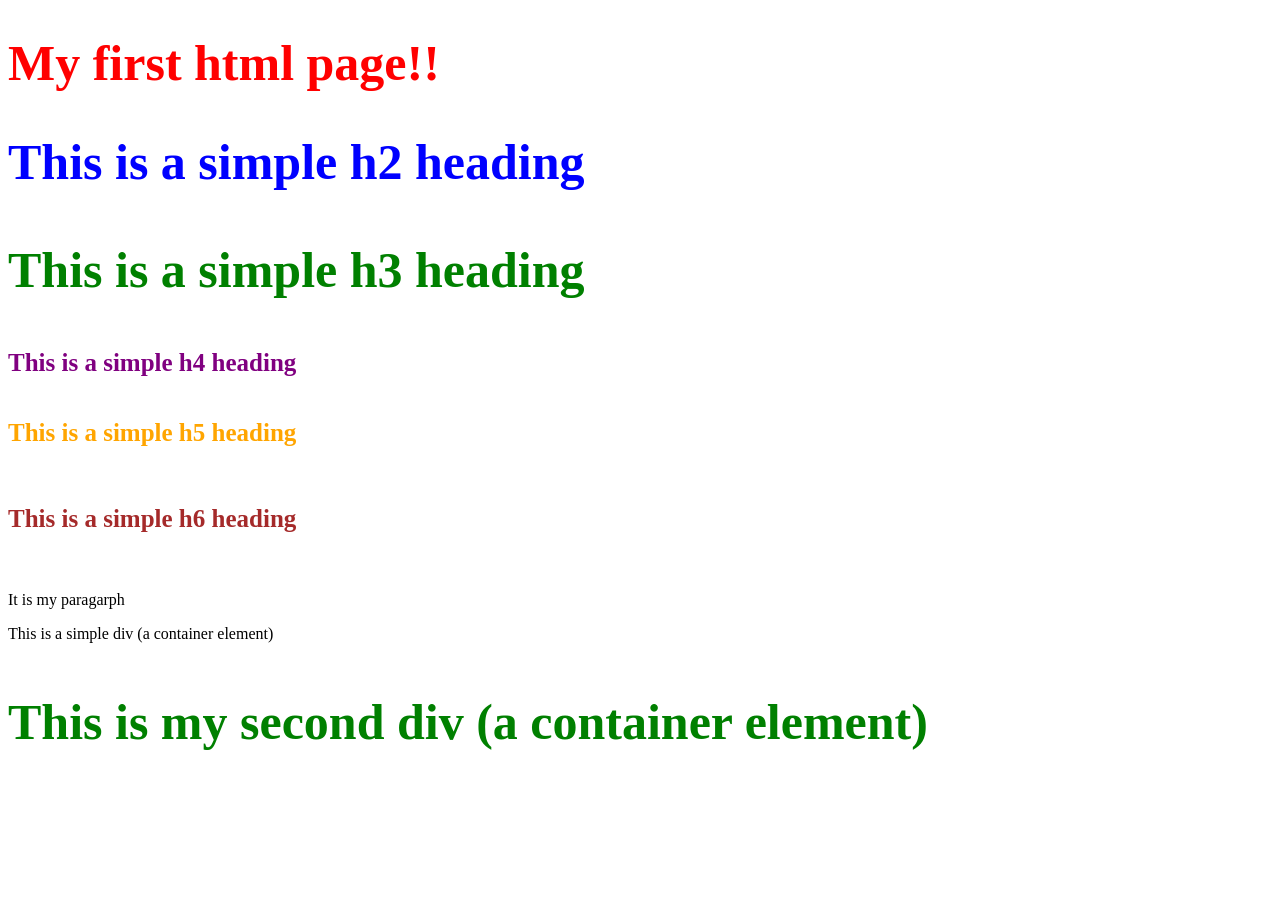
<file: index.html>
<!DOCTYPE html>
<html lang="en">
<head>
    <meta charset="UTF-8">
    <meta name="viewport" content="width=device-width, initial-scale=1.0">
    <title>Practise document</title>
    <link rel="stylesheet" href="style.css"/>
</head>

<body>
    <h1> 
        My first html page!!   
    </h1>
    <h2>This is a simple h2 heading</h2>
    <h3>This is a simple h3 heading</h3>
    <h4>This is a simple h4 heading</h4>
    <h5>This is a simple h5 heading</h5>
    <h6>This is a simple h6 heading</h6>


    <p> It is my paragarph</p>
    <div>This is a simple div (a container element)</div>
    <h3>
        <div id="Frooti">This is my second div (a container element)</div>
    </h3>


    
</body>
</html>
</file>
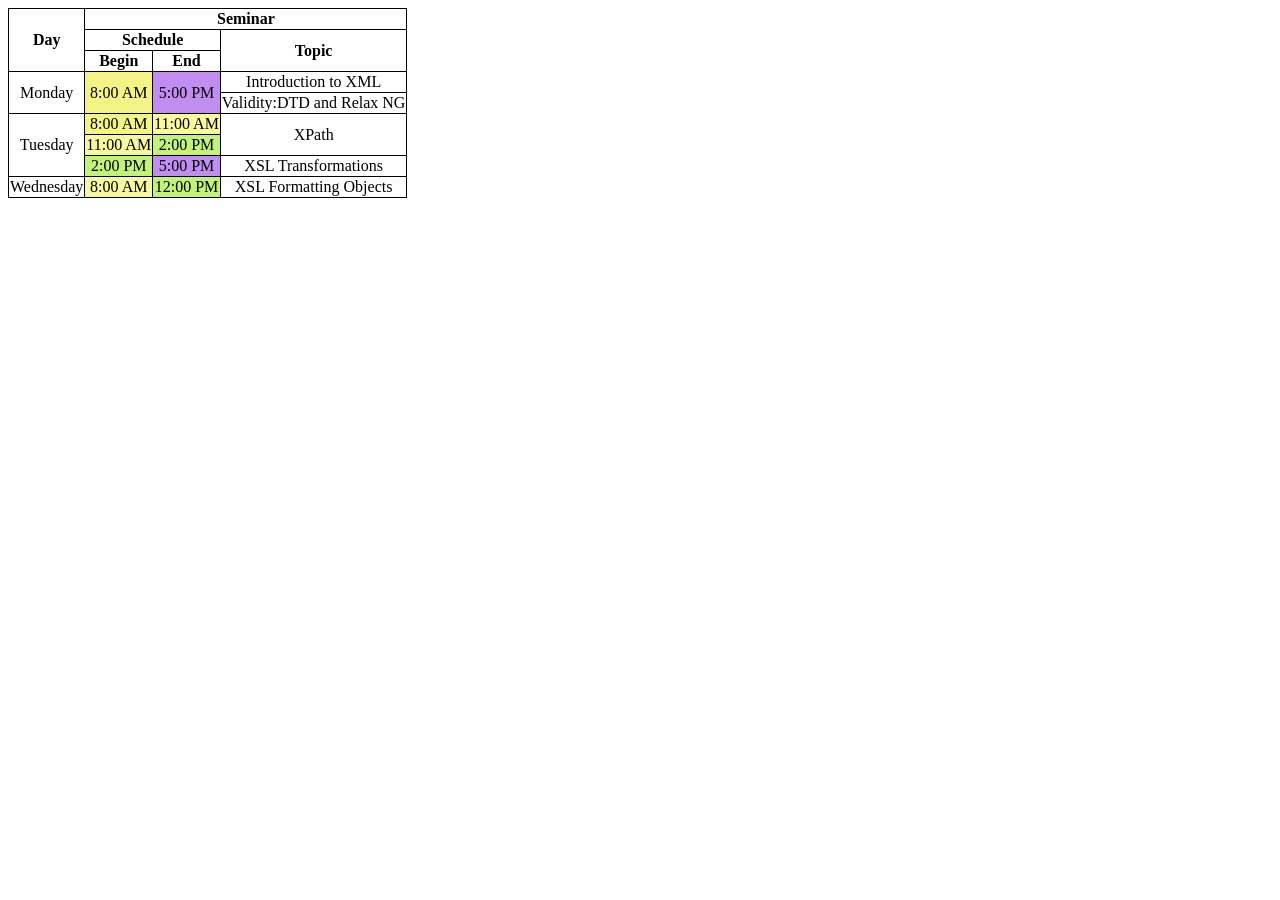
<file: complex_table(homework).html>
<!DOCTYPE html>
<html lang="en">
<head>
  <meta charset="UTF-8">
  <meta name="viewport" content="width=device-width, initial-scale=1.0">
  <title>Document</title>

  <style>
    table{
      border: 1px solid black;
      border-collapse: collapse;
    }
    tr,th,td{
      border: 1px solid black;
      text-align: center;
    }
  </style>
</head>
<body>
  <table>
    <thead>
    <tr>
      <th rowspan="3">Day</th>
      <th colspan="3">Seminar</th>
    </tr>

    <tr>
      <th colspan="2">Schedule</th>
      
      <th rowspan="2">Topic</th>
    </tr>

    <tr>
      <th>Begin</th>
      <th>End</th>
      
    </tr>

  </thead>
  <tbody>
    <tr>
      <td rowspan="2">Monday</td>
      <td rowspan="2" style="background-color:rgb(244, 244, 134);">8:00 AM</td>
      <td rowspan="2" style="background-color: rgb(193, 141, 241);">5:00 PM</td>
      <td>Introduction to XML</td>
    </tr>

    <tr>
     <td>Validity:DTD and Relax NG</td>
    </tr>

    <tr>
      <td rowspan="3">Tuesday</td>
      <td style="background-color:rgb(244, 244, 133);">8:00 AM</td>
      <td style="background-color:rgb(248, 248, 159);">11:00 AM</td>
      <td rowspan="2">XPath</td>
    </tr>

    <tr>
      
      <td style="background-color:rgb(248, 248, 159);">11:00 AM</td>
      <td style="background-color:rgb(194, 242, 121);">2:00 PM</td>
    
    </tr>

    <tr>
      
      <td style="background-color:rgb(194, 242, 121);">2:00 PM</td>
      <td style="background-color: rgb(193, 141, 241);"  >5:00 PM</td>
      <td>XSL Transformations</td>
    </tr> 

    <tr>
      <td>Wednesday</td>
      <td style="background-color:rgb(248, 248, 159);">8:00 AM</td>
      <td style="background-color:rgb(194, 242, 121);" >12:00 PM</td>
      <td>XSL Formatting Objects</td>
    </tr>
    
  </tbody>

  </table>
  
</body>
</html>
</file>
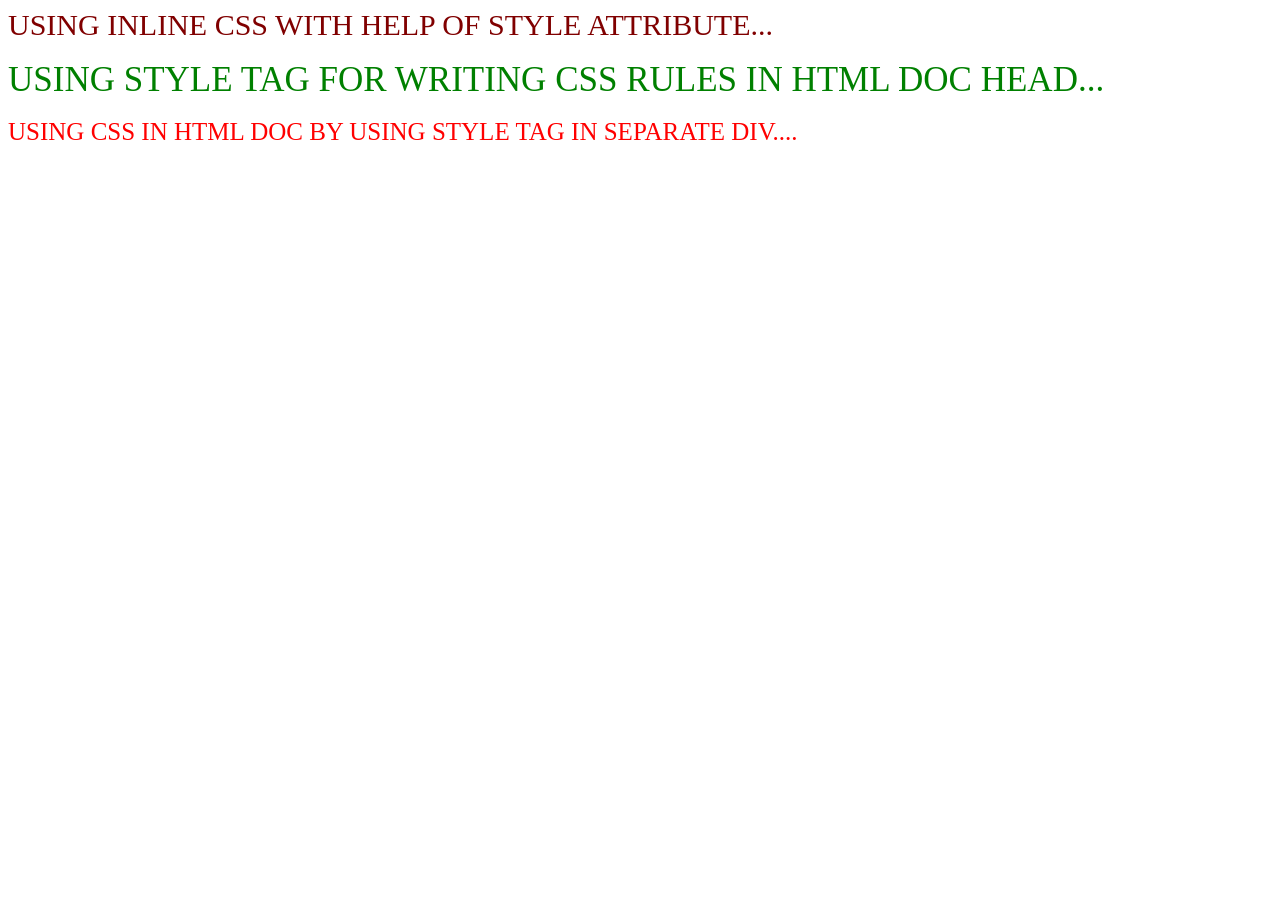
<file: css_in_html.html>
<html>


  <head>

    <title>STYLE TAG</title>

    <style> 
        #div2{
            color:green;
            font-size:35px;
        }
        #div3{
            color:red;
            font-size:25px;
        }
 
        
    </style>
    

  </head>
     
  <body>
         
     <div id= "div1"
      style="color:maroon; 
      font-size:30px;">USING INLINE CSS WITH HELP OF STYLE ATTRIBUTE...
    </div>
        
      <BR/>

      <div id="div2">
       USING STYLE TAG FOR WRITING CSS RULES IN HTML DOC HEAD...
      </div>

      <br/>

      <div id="div3">
        USING CSS IN HTML DOC BY USING STYLE TAG IN SEPARATE DIV....
      </div>
    


    </body>

</html>
</file>
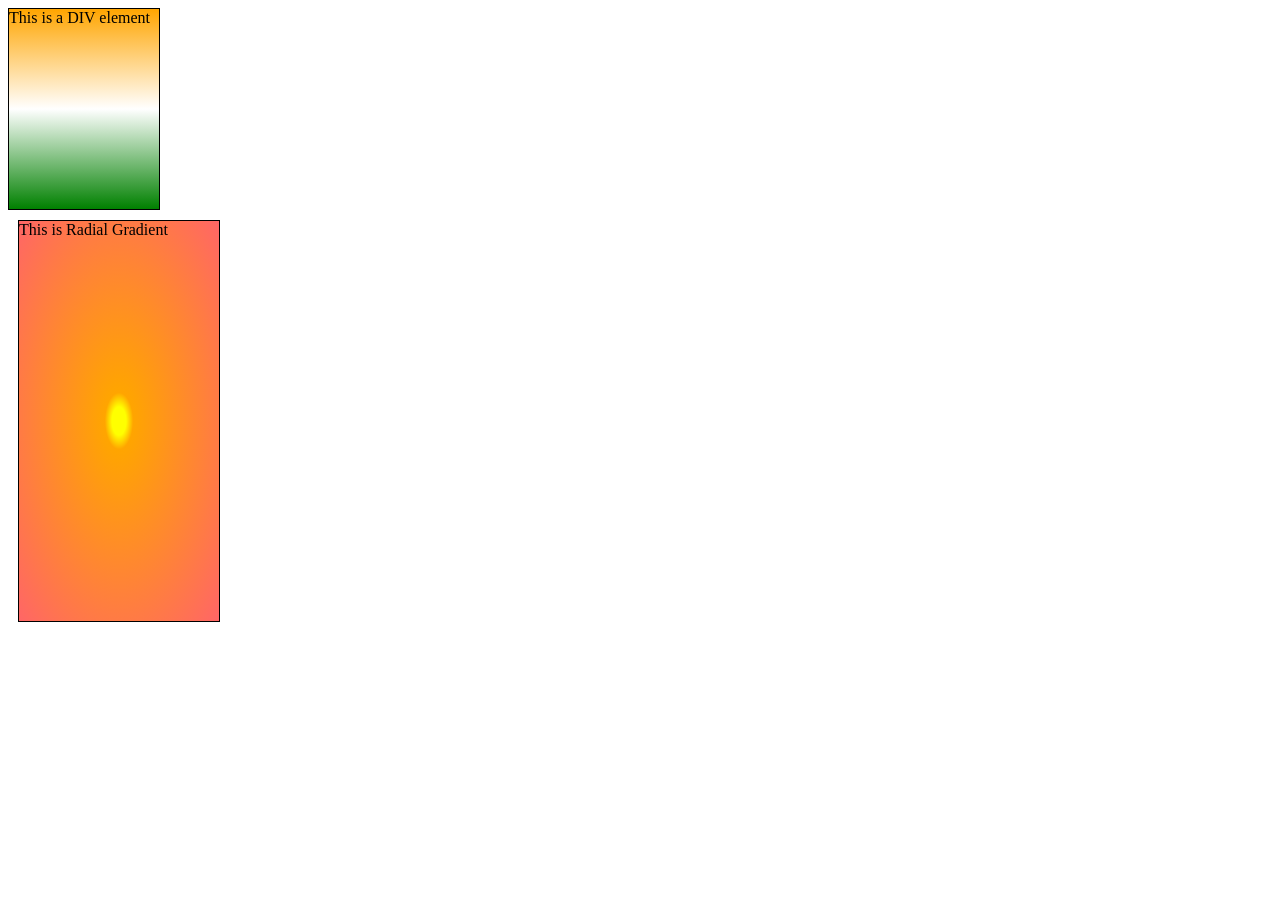
<file: gradient.html>
<!DOCTYPE html>
<html lang="en">
<head>
    <meta charset="UTF-8">
    <meta http-equiv="X-UA-Compatible" content="IE=edge">
    <meta name="viewport" content="width=device-width, initial-scale=1.0">
    <title>Gradient</title>
    <link rel="stylesheet" href="gradient_style.css"ss="box">
    <div class="box">
        This is a DIV element
    </div>

    <div class="mydiv">
        This is Radial Gradient
    </div>

</body>
</html>
</file>
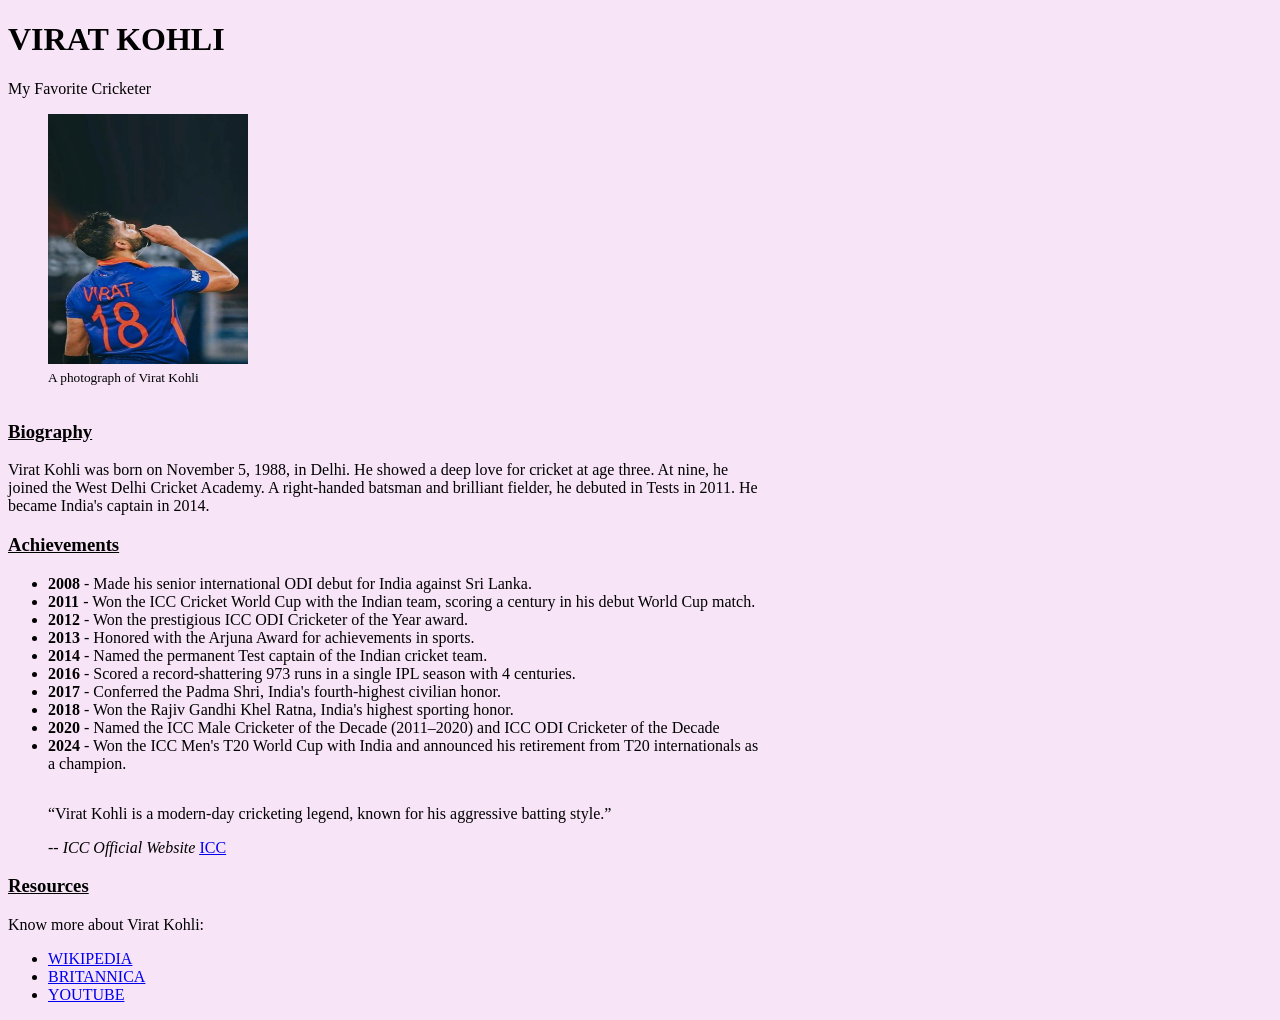
<file: mini_html_project.html>
<!DOCTYPE html>
<html lang="en">
<head>
    <meta charset="UTF-8">
    <meta name="viewport" content="width=device-width, initial-scale=1.0">
    <title>mini_project</title>
    <link rel="icon" href="https://encrypted-tbn0.gstatic.com/images?q=tbn:ANd9GcSZ7zJCDjhYTnODk7EcPFfp_2gxP2I5Yrt1DkeyEsHHmmOBBpL4PiekgpPA&s=10"/>

    <style>

        html{
            background-color: light yellow;
        }
       .container {
          display: flex;
        
        }

       .bio {
          width: 60%;
        }

       .video {
          width: 25%;
          margin-left: 20px;
          margin-top:  100px;
          height: 80px;
        }
    </style>

</head>

<body style="background-color: rgb(247, 228, 247)">

    
    <h1>VIRAT KOHLI</h1>
    <p>My Favorite Cricketer</p>
   
    <img style="margin-left:40px;" src="virat_kohli.jpg"
         alt="Virat Kohli"
         width="200px"
         height="250px"/>
        
    <p style="margin-left:40px; margin-top:0px;"><small>A photograph of Virat Kohli</small></p>

    <div class="container">
       <div class="bio">
         <h3><u>Biography</u></h3>
         <p>Virat Kohli was born on November 5, 1988, in Delhi. He showed a deep love for cricket at age three. At nine, he joined the West Delhi Cricket Academy. A right-handed batsman and brilliant fielder, he debuted in Tests in 2011. He became India's captain in 2014.</p>

         <h3><u>Achievements</u></h3>
         <ul>
           <li><b>2008</b> - Made his senior international ODI debut for India against Sri Lanka.</li>
           <li><b>2011</b> - Won the ICC Cricket World Cup with the Indian team, scoring a century in his debut World Cup match.</li>
           <li><b>2012</b> - Won the prestigious ICC ODI Cricketer of the Year award.</li>
           <li><b>2013</b> - Honored with the Arjuna Award for achievements in sports.</li>
           <li><b>2014</b> - Named the permanent Test captain of the Indian cricket team.</li>
           <li><b>2016</b> - Scored a record-shattering 973 runs in a single IPL season with 4 centuries.</li>
           <li><b>2017</b> - Conferred the Padma Shri, India's fourth-highest civilian honor.</li>
           <li><b>2018</b> - Won the Rajiv Gandhi Khel Ratna, India's highest sporting honor.</li>
           <li><b>2020</b> - Named the ICC Male Cricketer of the Decade (2011–2020) and ICC ODI Cricketer of the Decade</li>
           <li><b>2024</b> - Won the ICC Men's T20 World Cup with India and announced his retirement from T20 internationals as a champion.</li>
         </ul>
        </div>

        <div class="video">
          <iframe width="460" height="315" src="https://www.youtube.com/embed/cskAgYAr-pc" title="Virat Kohli Video" frameborder="0" allowfullscreen></iframe>
        </div>
    </div>

    <blockquote cite="https://www.icc-cricket.com/news/3535696">
        <p>“Virat Kohli is a modern-day cricketing legend, known for his aggressive batting style.”</p>
        <p><i>-- ICC Official Website </i><u><a href="https://www.icc-cricket.com/news/3535696" target="_blank">ICC</a></u></p>
    </blockquote>

    <h3><u>Resources</u></h3>
    <P>Know more about Virat Kohli:</P>
    <ul>
        <li><a href="https://en.wikipedia.org/wiki/Virat_Kohli" target="_blank">WIKIPEDIA</a></li>
        <li><a href="https://www.britannica.com/biography/Virat-Kohli" target="_blank">BRITANNICA</a></li>
        <li><a href="https://youtu.be/cskAgYAr-pc?si=-yV5iv4GEhHkEULo" target="_blank">YOUTUBE</a></li>
    </ul>
     
         
    
   
    
</body>
</html>
</file>
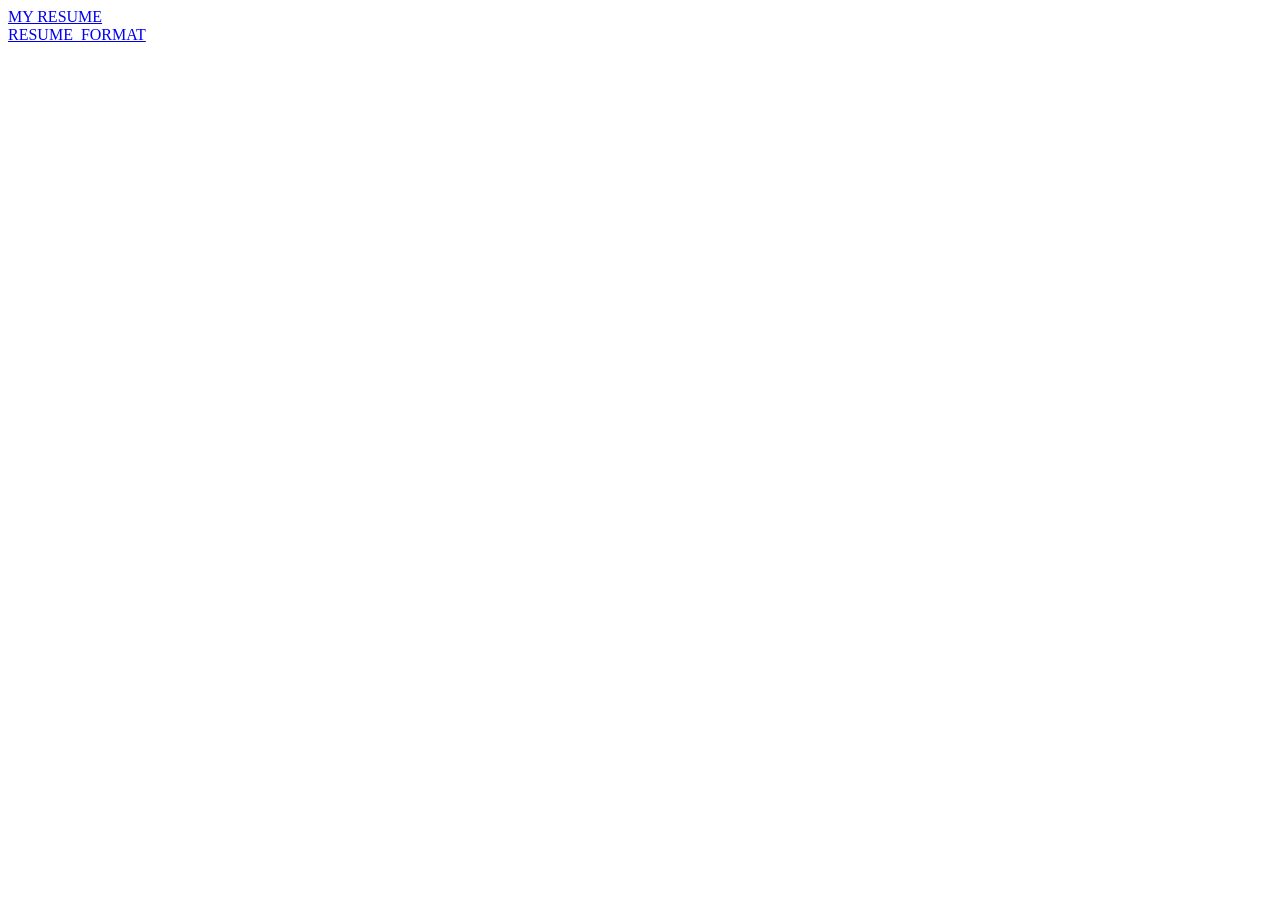
<file: resume.html>
<!DOCTYPE html>
<html lang="en">
<head>
    <meta charset="UTF-8">
    <meta name="viewport" content="width=device-width, initial-scale=1.0">
    <title>Document</title>
</head>
<body>
    <a href="My_Resume(New).pdf" download="My_Resume(New).pdf">MY RESUME</a>
    <br>
    <a href="resume_format.docx">RESUME_FORMAT</a>
    <br>
    
</body>
</html>
</file>
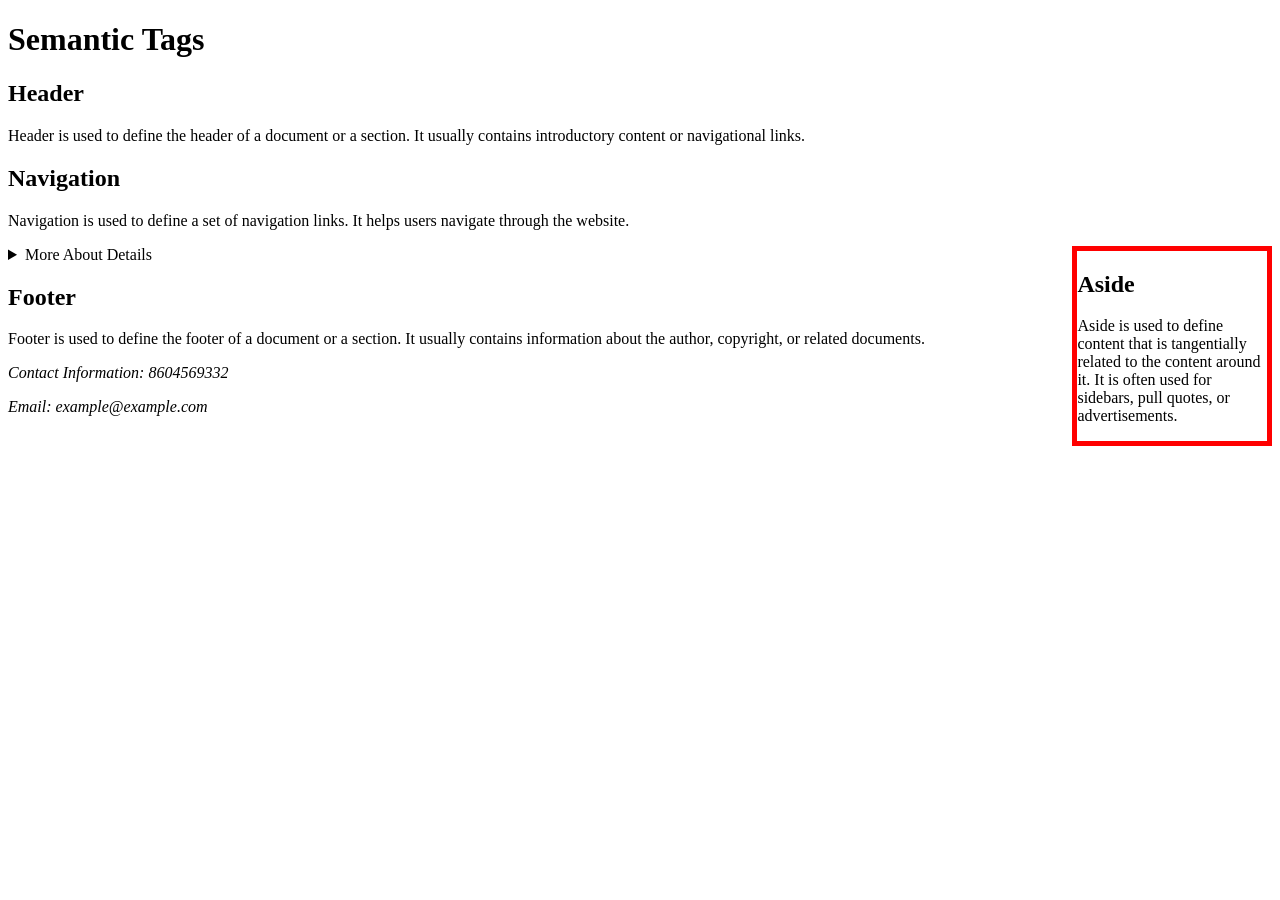
<file: sematic_tags.html>
<!DOCTYPE html>
<html lang="en">
<head>
    <meta charset="UTF-8">
    <meta name="viewport" content="width=device-width, initial-scale=1.0">
    <title>About Semantic tags</title>
    <style>

        aside{
            float:right;
            width: 15%;
            border: 5px solid red;
        }
    </style>
</head>
<body>
    <h1> Semantic Tags</h1>
    <header>
        <h2>Header</h2>
        <p>Header is used to define the header of a document or a section. It usually contains introductory content or navigational links.</p>
    </header>
    
    <nav>
        <h2>Navigation</h2>
        <p>Navigation is used to define a set of navigation links. It helps users navigate through the website.</p>
    </nav>
    
    <aside>
        <h2>Aside</h2>
        <p>Aside is used to define content that is tangentially related to the content around it. It is often used for sidebars, pull quotes, or advertisements.</p>
    </aside>

    <details>
        <summary>More About Details</summary>
        <p>Details is used to define additional information that the user can view or hide. It is often used for collapsible sections.</p>
    </details>

    <footer>
        <h2>Footer</h2>
        <p>Footer is used to define the footer of a document or a section. It usually contains information about the author, copyright, or related documents.</p>
        <address>
            <p>Contact Information: 8604569332</p>
            <p>Email: example@example.com</p>
        </address>
    </footer>

</body>
</html>
</file>
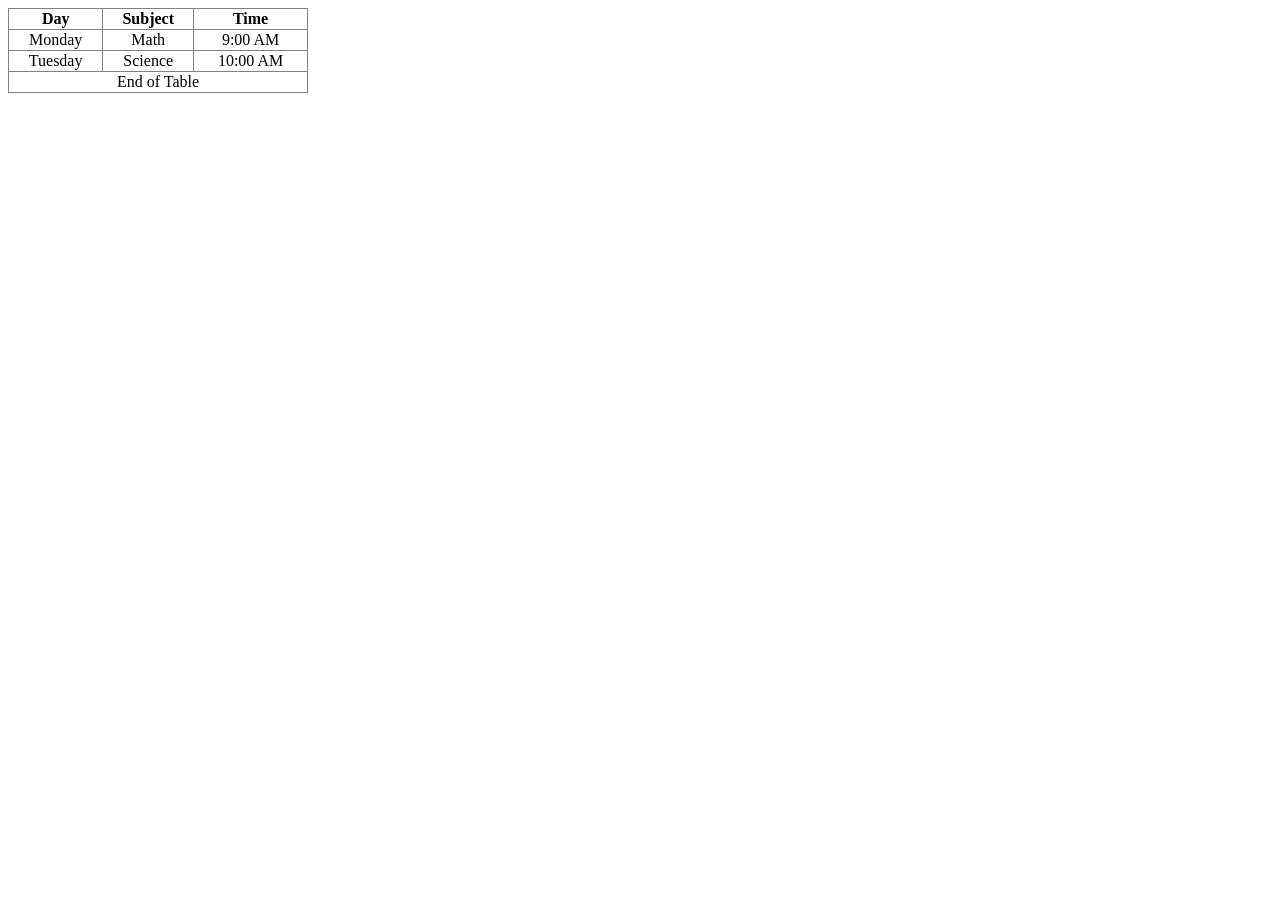
<file: table1.html>
<!DOCTYPE html>
<html lang="en">
<head>
  <meta charset="UTF-8">
  <meta name="viewport" content="width=device-width, initial-scale=1.0">
  <title>Single Border Table</title>
  <style>
    table {
      border-collapse: collapse; /* ye line double border hata deti hai */
      width: 300px;
    }
    th, td {

      text-align: center;
    }
  </style>
</head>
<body>
  <table border="1">
    <thead>
      <tr>
        <th>Day</th>
        <th>Subject</th>
        <th>Time</th>
      </tr>
    </thead>
    <tbody>
      <tr>
        <td>Monday</td>
        <td>Math</td>
        <td>9:00 AM</td>
      </tr>
      <tr>
        <td>Tuesday</td>
        <td>Science</td>
        <td>10:00 AM</td>
      </tr>
    </tbody>
    <tfoot>
      <tr>
        <td colspan="3">End of Table</td>
      </tr>
    </tfoot>
  </table>
</body>
</html>
</file>
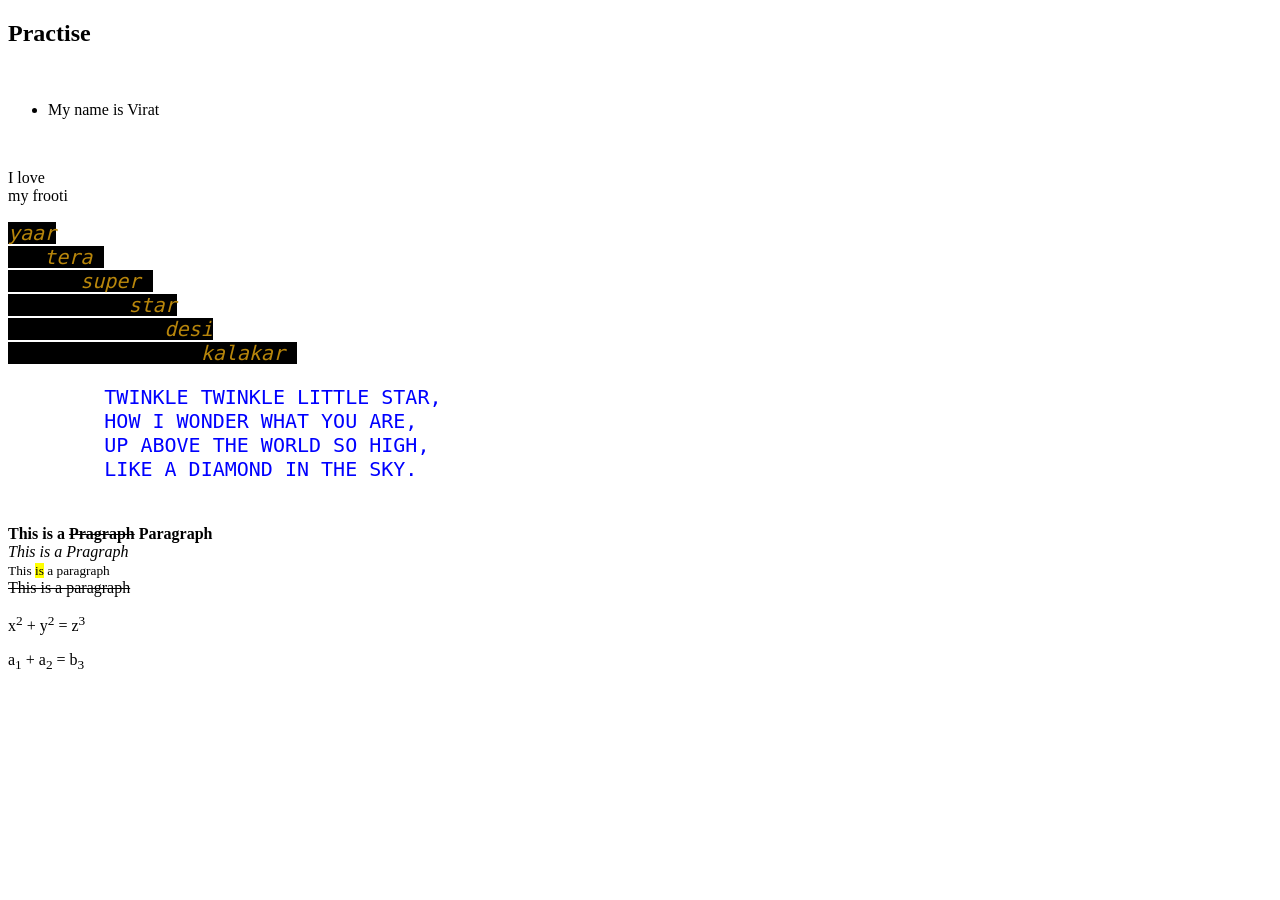
<file: tags_practise.html>
<!DOCTYPE html>
<html lang="en">
<head>
    <meta charset="UTF-8">
    <meta name="viewport" content="width=device-width, initial-scale=1.0">
    <title>Document</title>
</head>
<body>
    <h2>Practise</h2>
    <br> 
    <ul>
        <li><p> My name is Virat</p></li>
    </ul>
    <br/>
    <p> I love <br> my frooti </p>

   <span style="color:darkgoldenrod; background-color: black; font-size: 20px; font-style:italic">
      <pre style="display:inline;">
yaar
   tera 
      super 
          star
             desi
                kalakar </pre>
   </span>
    

    <pre style="color:blue; font-size: 20px;">
        TWINKLE TWINKLE LITTLE STAR,
        HOW I WONDER WHAT YOU ARE,
        UP ABOVE THE WORLD SO HIGH,
        LIKE A DIAMOND IN THE SKY.
    </pre>

    <!-- formatting- bold, italic small del mark, sup sub -->
      <b> This is a <del>Pragraph</del> Paragraph </b><br>
      <i> This is a Pragraph </i> <br>
      <small>This <mark>is</mark> a paragraph</small> <br>
      <del>This is a paragraph</del>
      <p>x<sup>2</sup> + y<sup>2</sup> = z<sup>3</sup></p>
      <p>a<sub>1</sub> + a<sub>2</sub> = b<sub>3</sub></p>

</body>
</html>
</file>
<file: style.css>
h1{
    font-size: 50px;
    color: red;
}
h2{
    font-size: 50px;
    color: blue;        
}
h2:hover{
    color:magenta;
}
h2:active{
    color:goldenrod;
}
h3{
    font-size: 50px;
    color: green;
}
h4{
    font-size: 25px;
    color: purple;
}
h5{
    font-size: 25px;
    color: orange;
}
h6{
    font-size: 25px;
    color: brown;
}
</file>
<file: gradient_style.css>
.box{
    border: 1px solid black;
    height: 200px;
    width: 150px;

    background-image: linear-gradient(red, blue);
    background-image: linear-gradient(to right, red, blue);
    background-image: linear-gradient(to bottom right, red, blue, green);
    background-image: linear-gradient(210deg, red, blue);
    background-image: linear-gradient(to bottom, rgba(255,0,0,0),rgba(0,0,255,1));
    background-image: linear-gradient(orange, white, green);
}

.mydiv{
    border: 1px solid black;
    margin: 10px;
    height: 400px;
    width: 200px;

    background-image: radial-gradient(circle, red, blue, orange);
    background-image: radial-gradient(
        yellow 5%,
        orange 10%,
        rgba(255, 0, 0, 0.600)
    );
}
</file>
